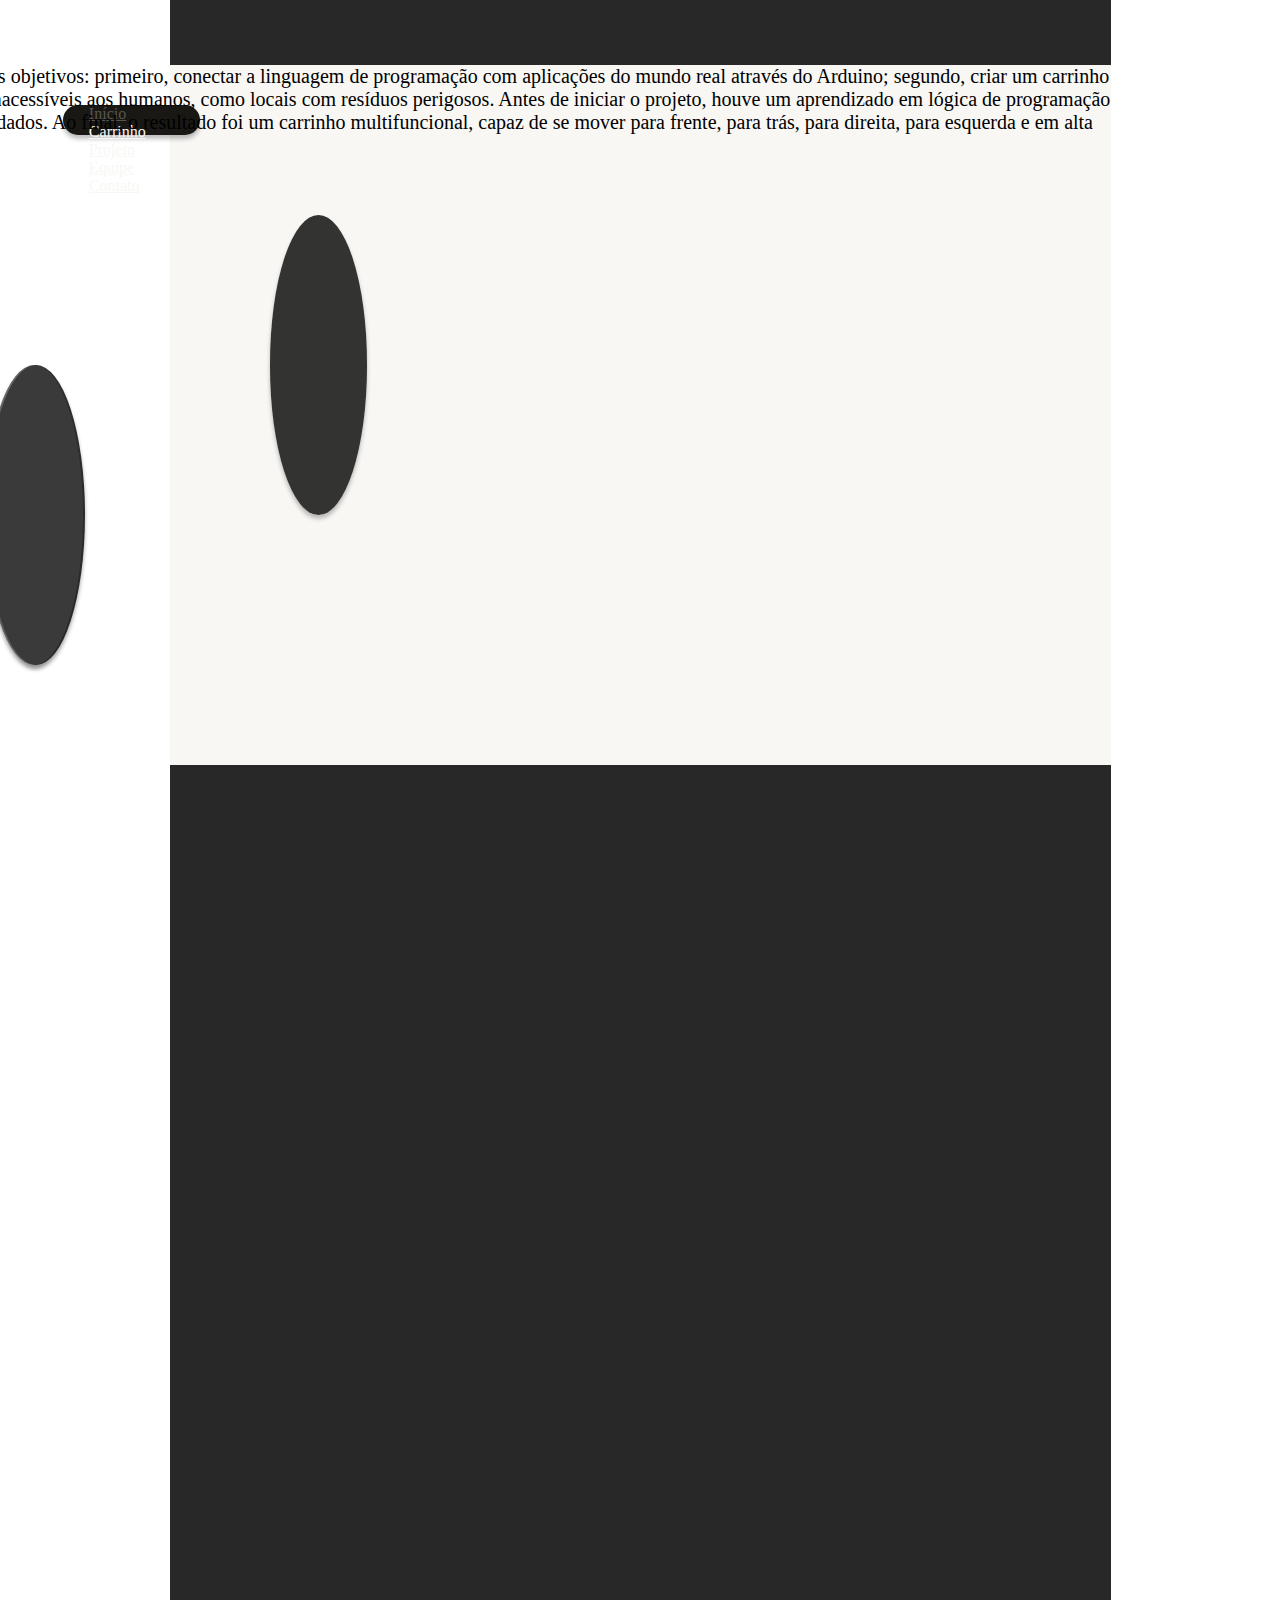
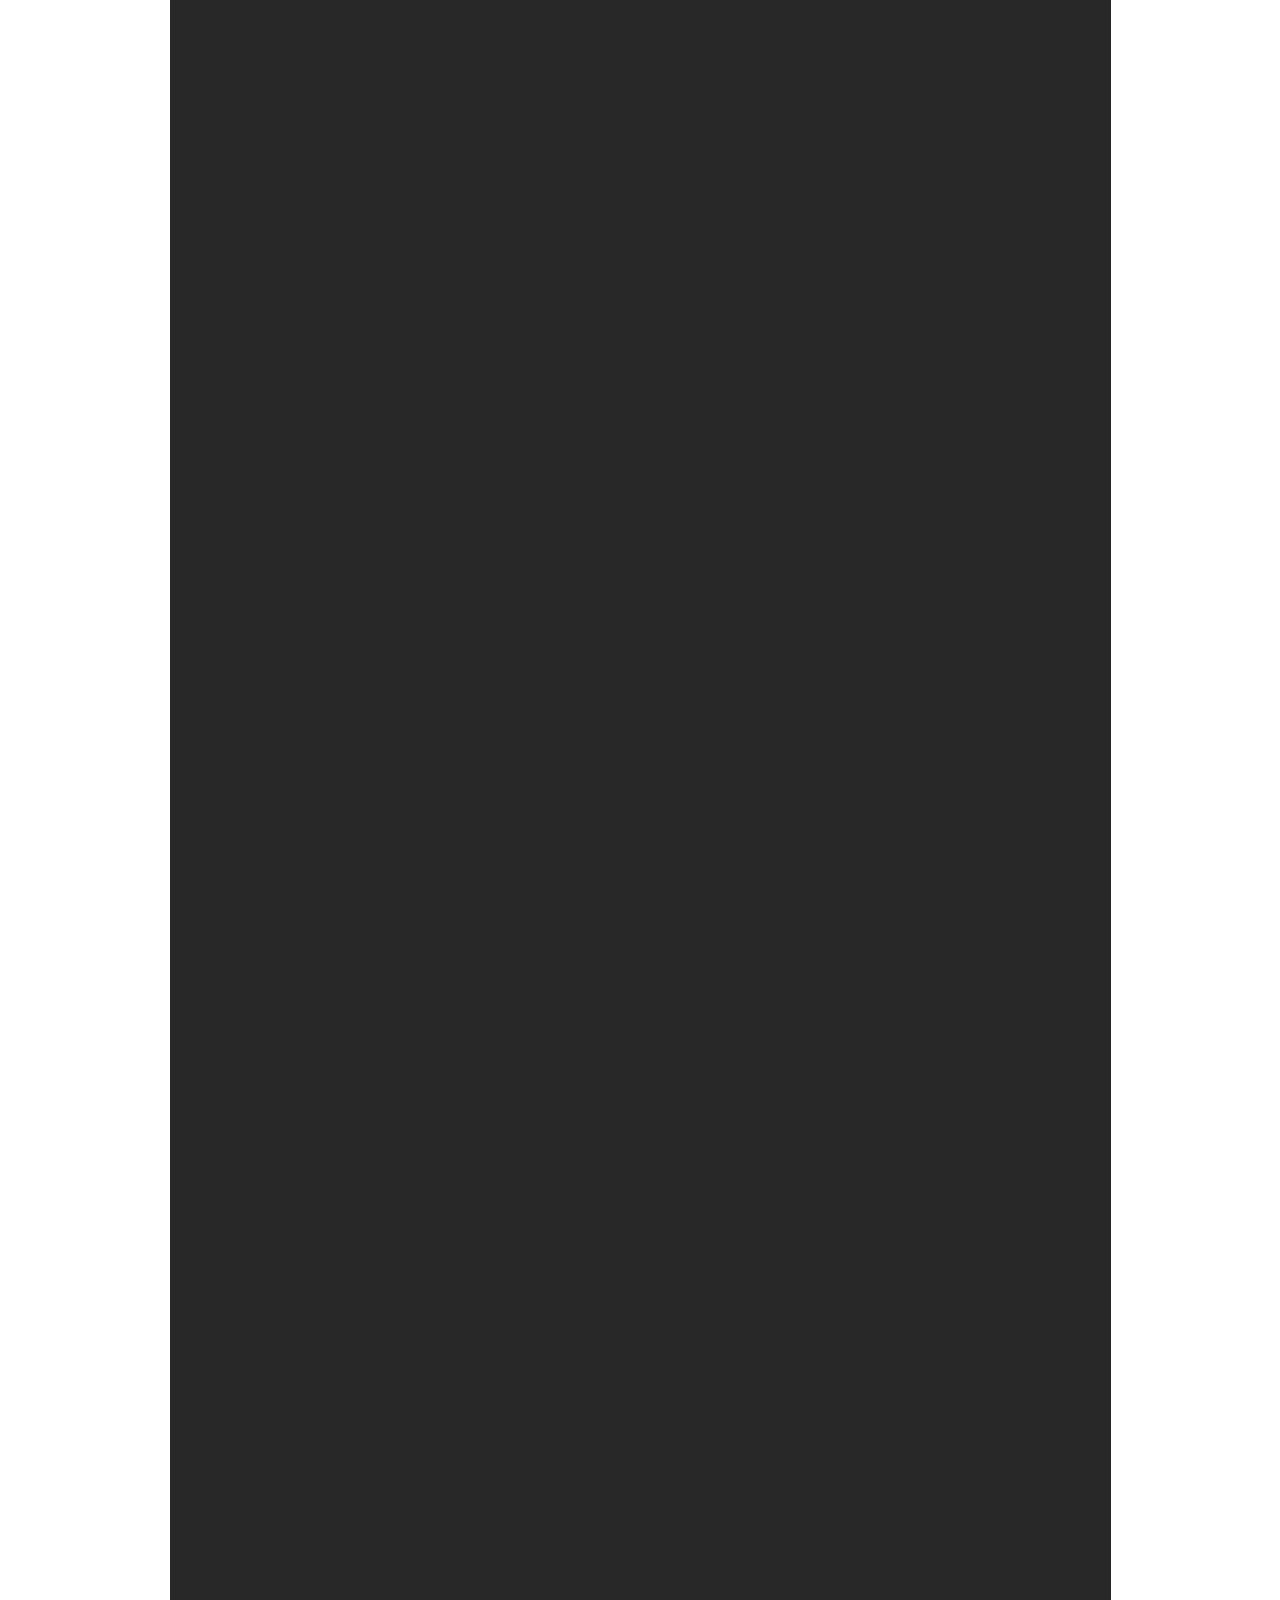
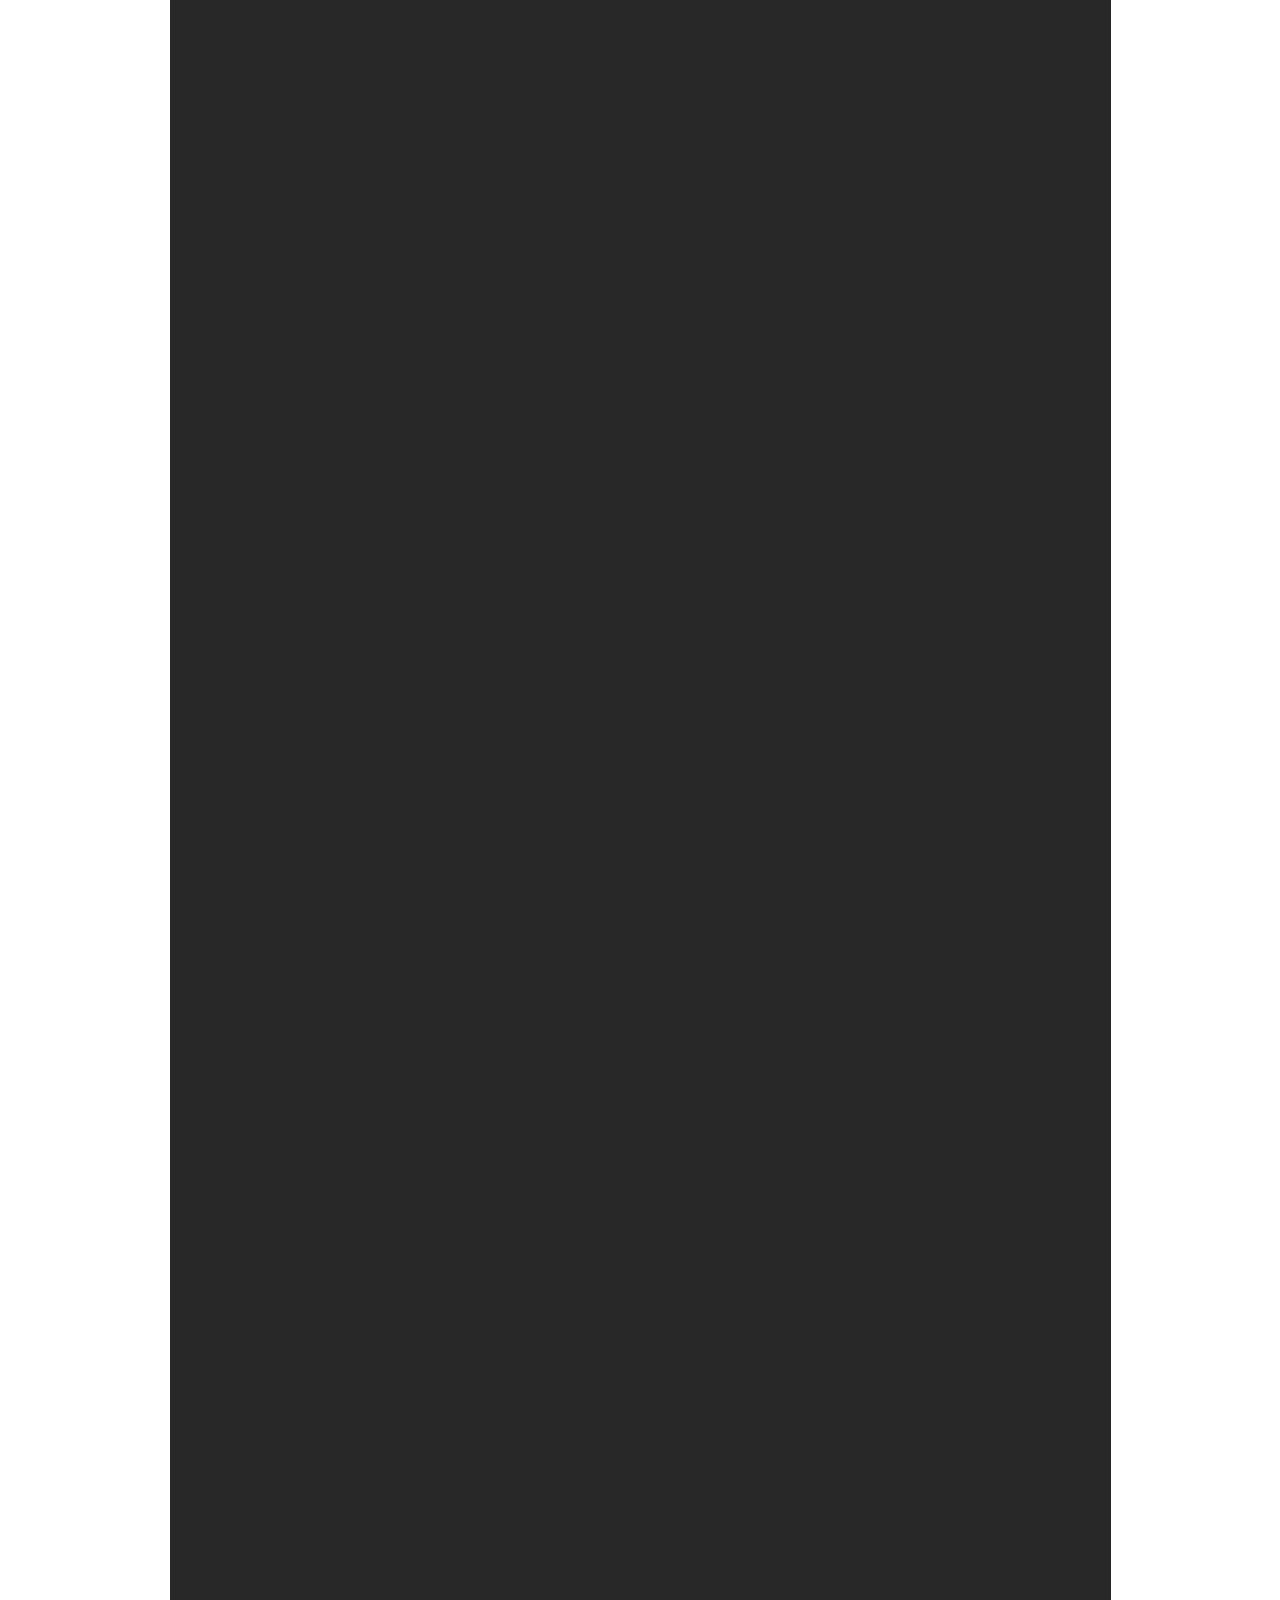
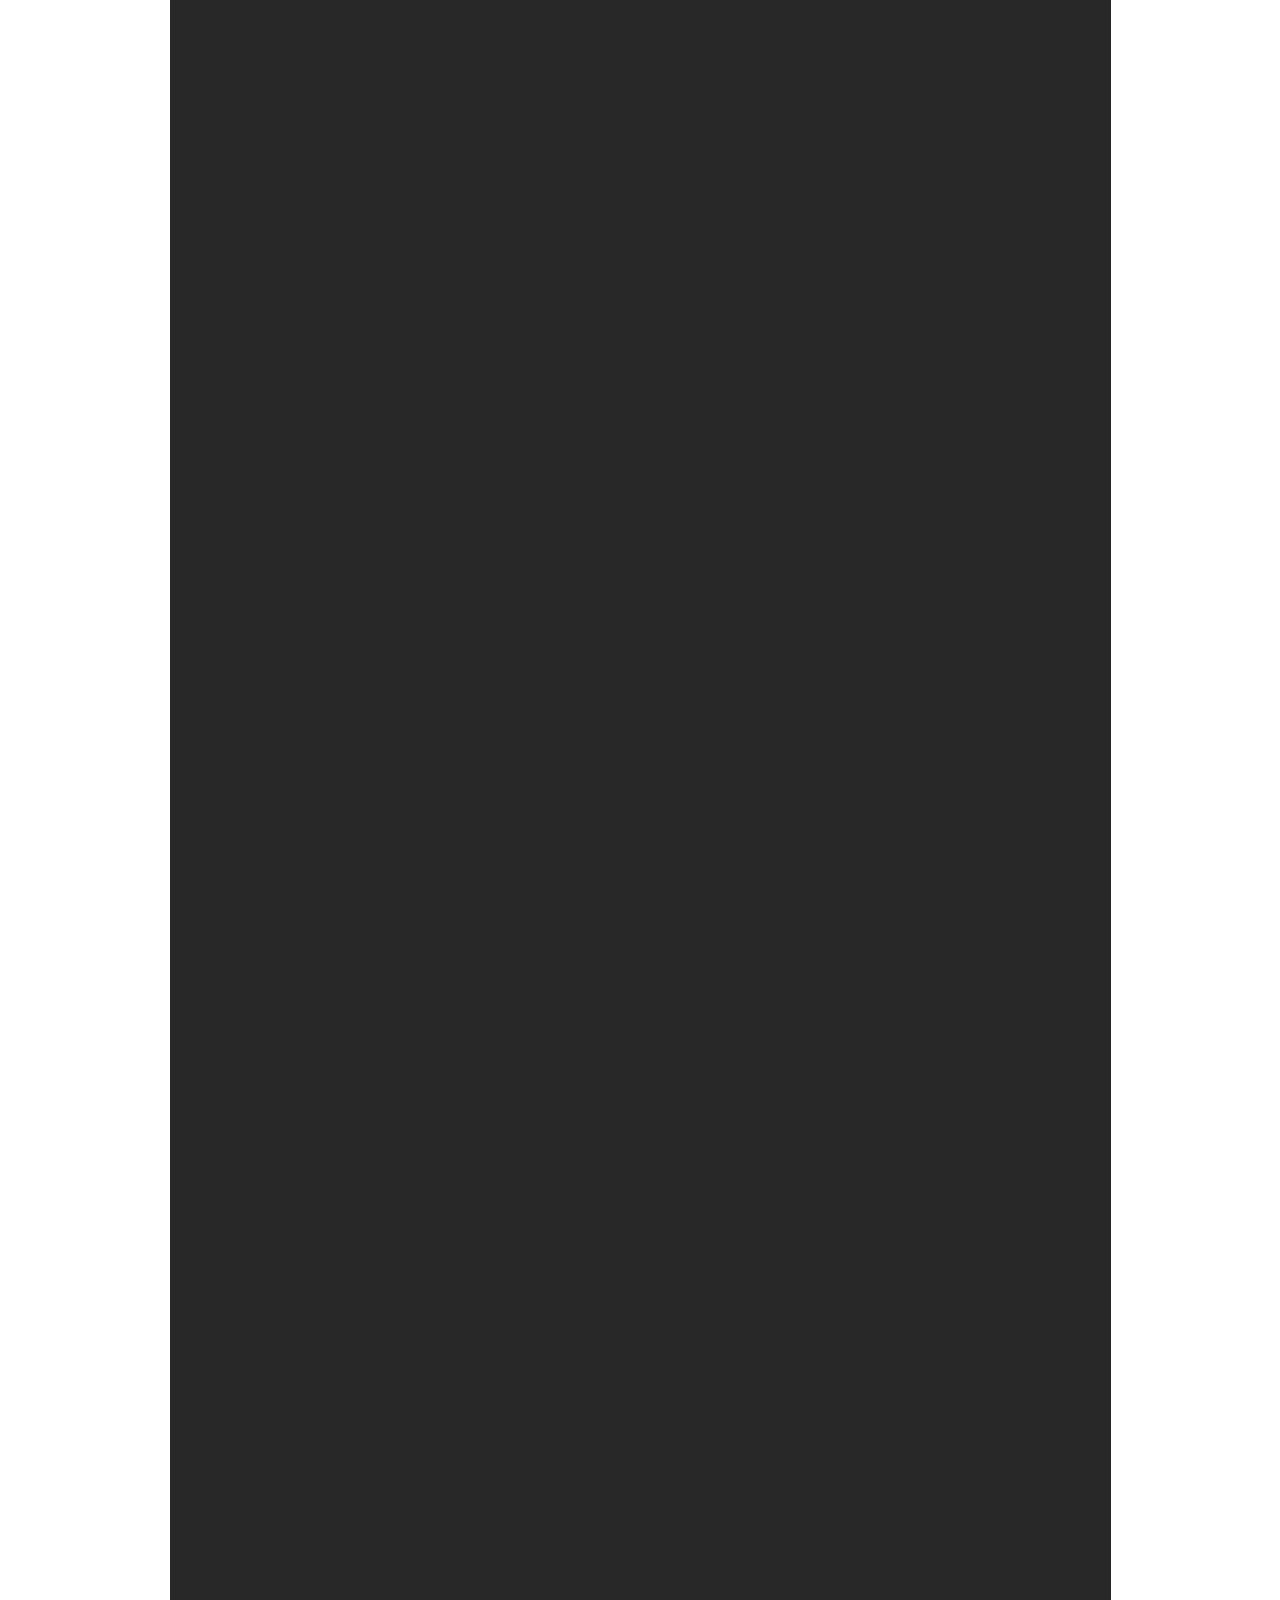
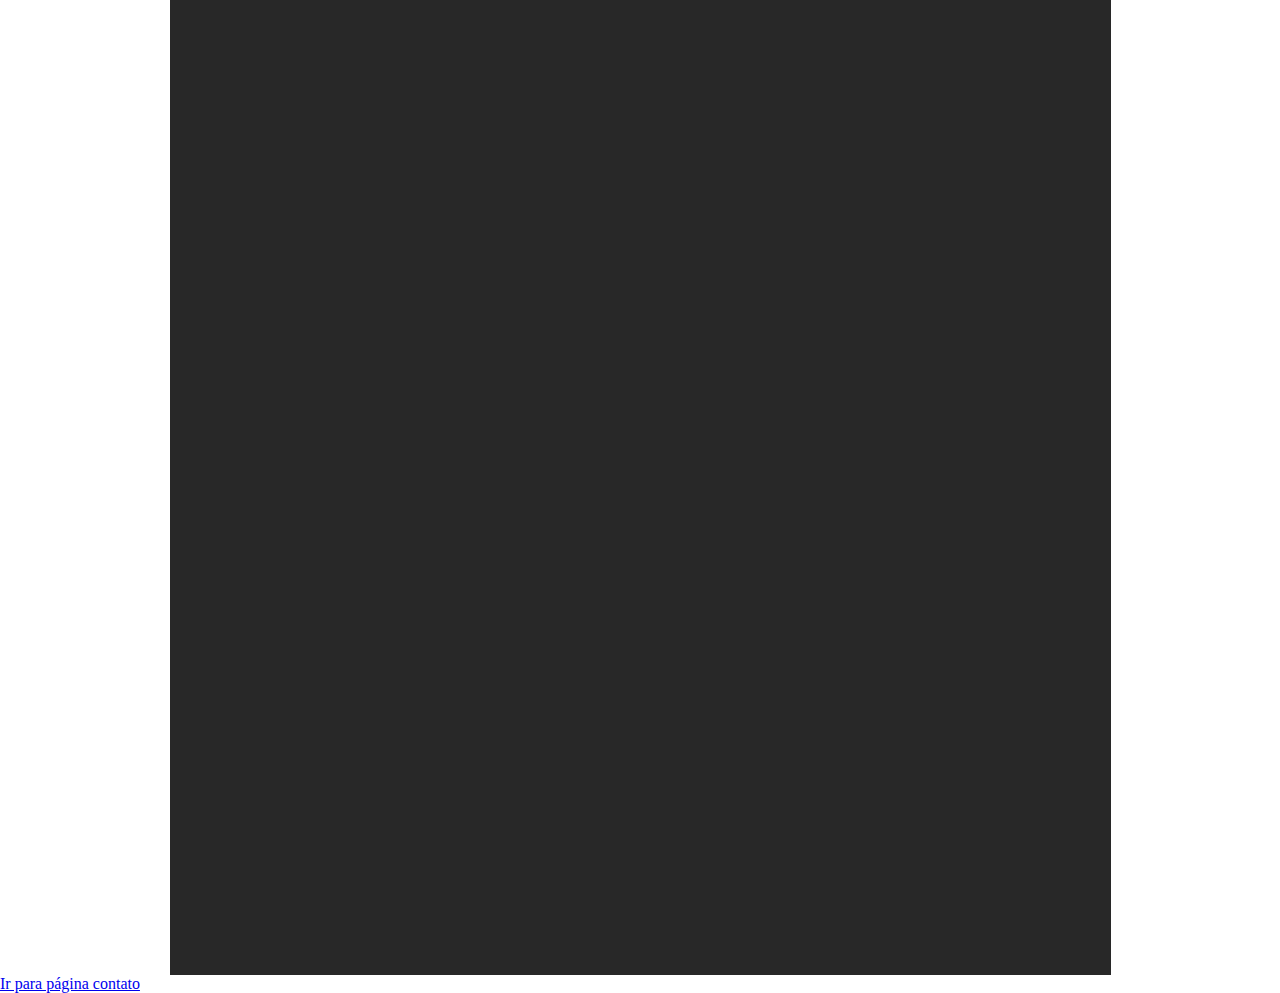
<file: index.html>
<!DOCTYPE html>
<html lang="pt-br">

<head>
    <meta charset="UTF-8">
    <meta name="viewport" content="width=device-width, initial-scale=1.0">
    <title>Site-Arduino</title>
    <link rel="stylesheet" type="text/css" href="./assets/styles/styles.css" media="screen" />

</head>

<body>
    <div class="container">
        <div class="header"></div>
        <div class="retangulo-inicial">
            <div class="circuloinicial1"></div>
            <div class="circuloinicial2"></div>
            <div class="circuloinicial3"></div>
            <img class="imagemCarrinho1" src="assets/images/ftFreeGhost.png">
            <img class="imagemLogoFreeGhost" src="assets/images/FreeGhost-Logo.png">
            <nav class="navbar">
                <a href="#home" class="active">Início</a>
                <a href="#car">Carrinho</a>
                <a href="#project">Projeto</a>
                <a href="#team">Equipe</a>
                <a href="#contact">Contato</a>
            </nav>
            <h2 class="nomeFreeghost"> FreeGhost </h2>
            <div class="Texto-Inicial">Projeto Carrinho Arduino</div>
            <div class="Texto-Inicial-2">Equipe Free Ghost</div>
            <div class="Texto-Introdução">Este trabalho teve dois principais objetivos: primeiro, conectar a linguagem de programação com aplicações do mundo real através do Arduino; segundo, criar um carrinho capaz de operar em ambientes inacessíveis aos humanos, como locais com resíduos perigosos. Antes de iniciar o projeto, houve um aprendizado em lógica de programação e todos os requisitos foram abordados. Ao final, o resultado foi um carrinho multifuncional, capaz de se mover para frente, para trás, para direita, para esquerda e em alta velocidade.</div>
        </div>
    </div>
    <a href="pages/contato.html">Ir para página contato</a>
</body>

</html>
</file>
<file: assets/styles/styles.css>
body {
    margin: 0px;
    padding: 0px;
}
.container {
   background-color: #282828;
   width: 941px;
   height: 7375px;
   margin: 0px auto;
   padding: 0px;
}
.retangulo-inicial {
    width: 941px;
    height: 700px;
    background-color: #f8f7f4; 
    display: flex; 

} 
.header {
    width: 941px;
    height: 65px;
    background-color: #282828;  
    
} 

.circuloinicial1 {
    width: 300px;
    height: 300px;
    background: rgba(31.04, 31.52, 31.11, 0.91);
    box-shadow: 0px 4px 4px rgba(0, 0, 0, 0.25);
    border-radius: 50%;
    margin-top: 150px;
    margin-left: 100px;
} 

.circuloinicial2 {
    width: 300px;
    height: 300px;
    background: #313030;
    box-shadow: 0px 4px 4px rgba(0, 0, 0, 0.25);
    border-radius: 50%;
    margin-top: 300px;
    margin-left: -380px;
}

.circuloinicial3 {
    width: 300px;
    height: 300px;
    background: rgba(62.69, 61.73, 61.73, 0.78);
    box-shadow: 0px 4px 4px rgba(0, 0, 0, 0.25);
    border-radius: 50%;
    margin-top: 300px;
    margin-left: -100px;
}

.imagemCarrinho1 {
    width: 350px;
    height: 300px;
    margin-top: 220px;
    margin-left: -420px;
}

.imagemLogoFreeGhost {
    width: 200px;
    height: 140px;
    margin-top: -15px;
    margin-left: -500px;
}

.navbar {
    width: 420px; 
    height: 30px; 
    background: #191815; 
    box-shadow: 0px 4px 4px rgba(0, 0, 0, 0.25); 
    border-radius: 50px;
    margin-top: 40px;
    margin-left: 350px;
}

.nomeFreeghost {
    margin-top: 45px;
    margin-left: -840px;
    color: #000;
    font-family: "Poppins", sans-serif;
    font-weight: 500;
    font-style: normal;

}

.navbar a {
    font-size: 1rem;
    color: #f8f7f4;
    margin-left: 1.6rem;
    font-weight: 100;
    transition: 0.3s ease;
    border-bottom: 1px;
    border-radius: 1px;
  }

.navbar a.active {
  color: #57554e;
  border-bottom: 3px solid var(--main-color);
  border-radius: 3px;
}

.Texto-Inicial {
    color: #000;
    font-family: Poppins;
    font-size: 30px;
    font-style: normal;
    font-weight: 700;
    line-height: normal;
    margin-top: 150px;
    margin-left: 350px;
}

.Texto-Inicial-2 {
    color: #000;
    font-family: "Fira Sans";
    font-size: 25px;
    font-style: normal;
    font-weight: 600;
    line-height: normal;
    margin-top: 210px;
    margin-left: -280px;
}

.Texto-Introdução {
    color: #000;
    font-family: Athiti;
    font-size: 20px;
    font-style: normal;
    font-weight: 400;
    line-height: normal;
    margin
}
</file>
